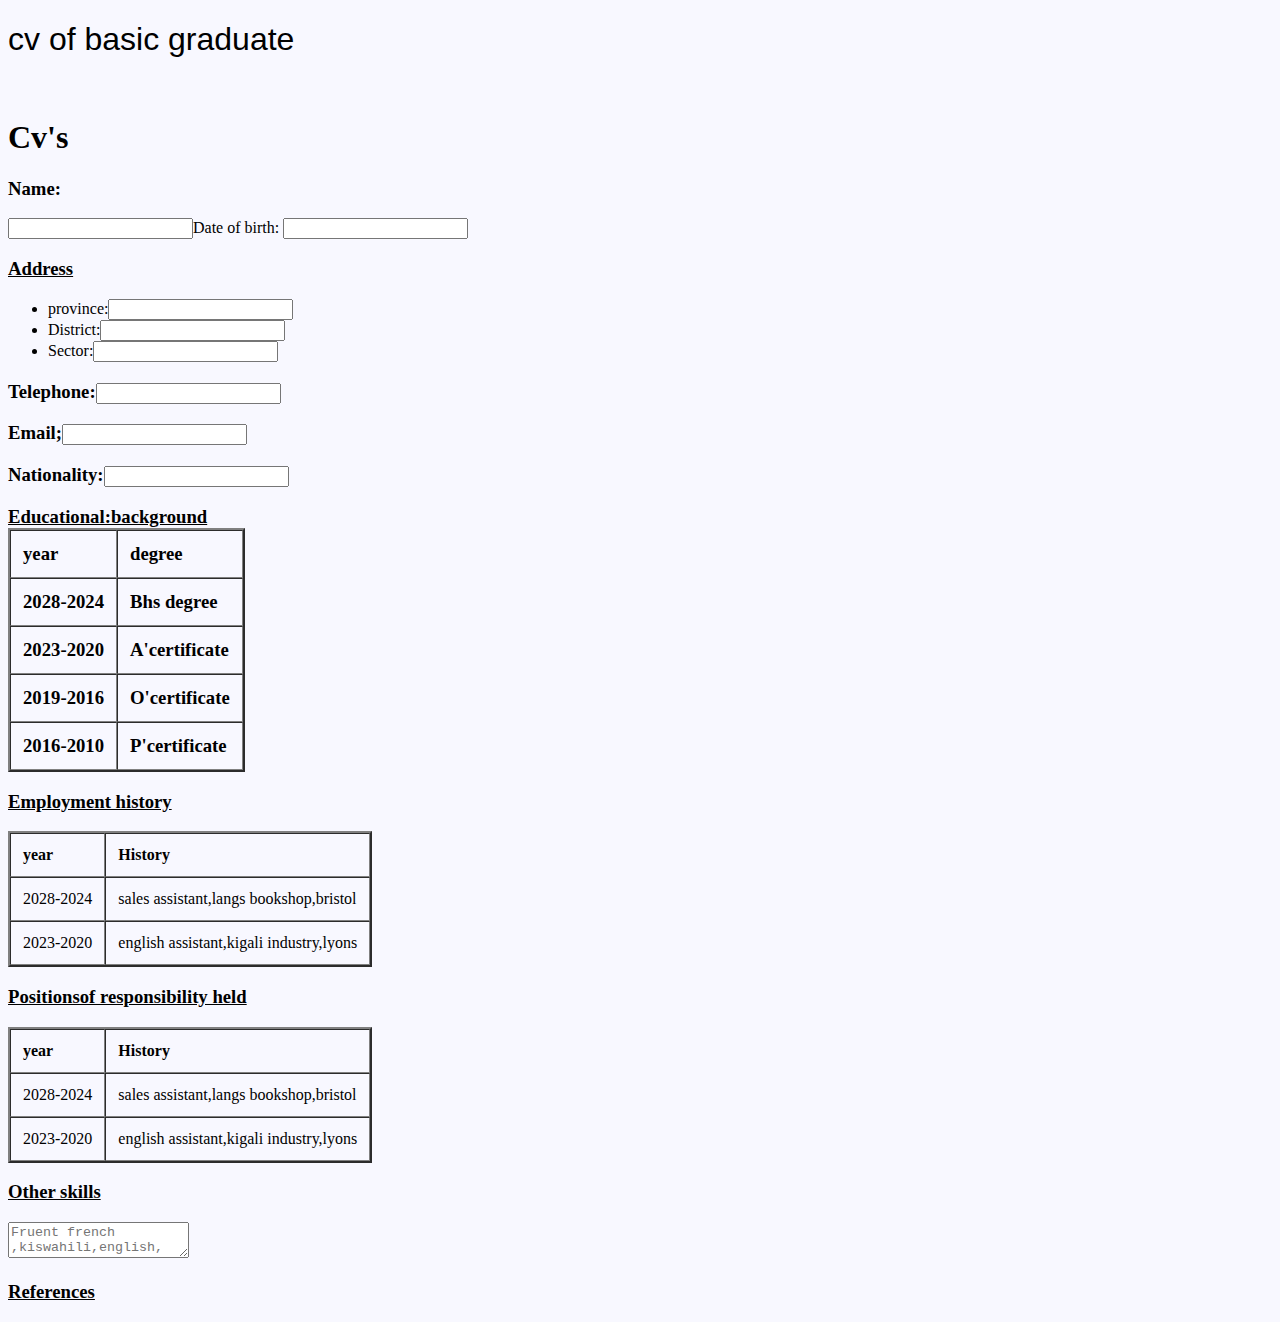
<file: jadofils/cv.html>
<!DOCTYPE html>
<html>
<head>
	<meta charset="utf-8">
	<meta name="viewport" content="width=device-width, initial-scale=1">
	<title></title>
</head>
<style type="text/css">
			.body{

				background-color: ghostwhite;
				text-align: left;
			}
			.h1{
				font-family: sans-serif;
				font-size-: 35px;
font-weight: 200;
			}
			.h3{
				font-family: sans-serif;
				font-size-: 35px;
font-weight: 200;
letter-spacing: 2.3px;

			}
			.h3 input:focus{
margin-top:none;
margin-left:none;
margin-right:none;


			}
		</style>


<body class="body">
<h1 class="h1">cv of basic graduate</h2>

<br>
<h1>Cv's</h1>
<h3>Name: </h3>
<input type="text" name="phone"
	
<h3>Date of birth:</h3>
<input type="text" name="phone" >
	
<h3><u>Address</u></h3>
	
<ul>
	<li>province:<input type="text" name="phone" ....</li>
		<li>District:<input type="text" name="phone" ....</li>
			<li>Sector:<input type="text" name="phone" ....</li>


</ul>
</h3>
<h3>Telephone:<input type="text" name="phone" ></h3>
<h3>Email;<input type="text" name="phone"h3>
<h3>Nationality:<input type="text" name="phone"h3>
<h3><u>Educational:background</u>
<table border="2px" cellpadding="12px" cellspacing="0px">
	<tr>
		<th>year</th>
		<th>degree</th>
	</tr>
	<tr>
		<td>2028-2024</td>
		<td>Bhs degree</td>
	</tr>
	<tr>
		<td>2023-2020</td>
		<td>A'certificate</td>
	</tr>
	<tr>
		<td>2019-2016</td>
		<td>O'certificate</td>
	</tr>
	<tr>
		<td>2016-2010</td>
		<td>P'certificate</td>
	</tr>
</table></h3>

<h3><u>Employment history</u></h3>
<table border="2px" cellpadding="12px" cellspacing="0px">
	<tr>
		<th>year</th>
		<th>History</th>
	</tr>
	<tr>
		<td>2028-2024</td>
		<td>sales assistant,langs bookshop,bristol</td>
	</tr>
	<tr>
		<td>2023-2020</td>
		<td>english assistant,kigali industry,lyons</td>
	</tr>
	</table>
<h3><u>Positionsof responsibility held</u></h3>
<table border="2px" cellpadding="12px" cellspacing="0px">
	<tr>
		<th>year</th>
		<th>History</th>
	</tr>
	<tr>
		<td>2028-2024</td>
		<td>sales assistant,langs bookshop,bristol</td>
	</tr>
	<tr>
		<td>2023-2020</td>
		<td>english assistant,kigali industry,lyons</td>
	</tr>
	</table>
<h3><u>Other skills</u></h3>
<p><textarea name="phone" placeholder="Fruent french ,kiswahili,english, and german<br>
extensive knowledge of ms word,excel,access"></textarea></p>
<h3><u>References</u></h3>
</body>
</html>
</file>
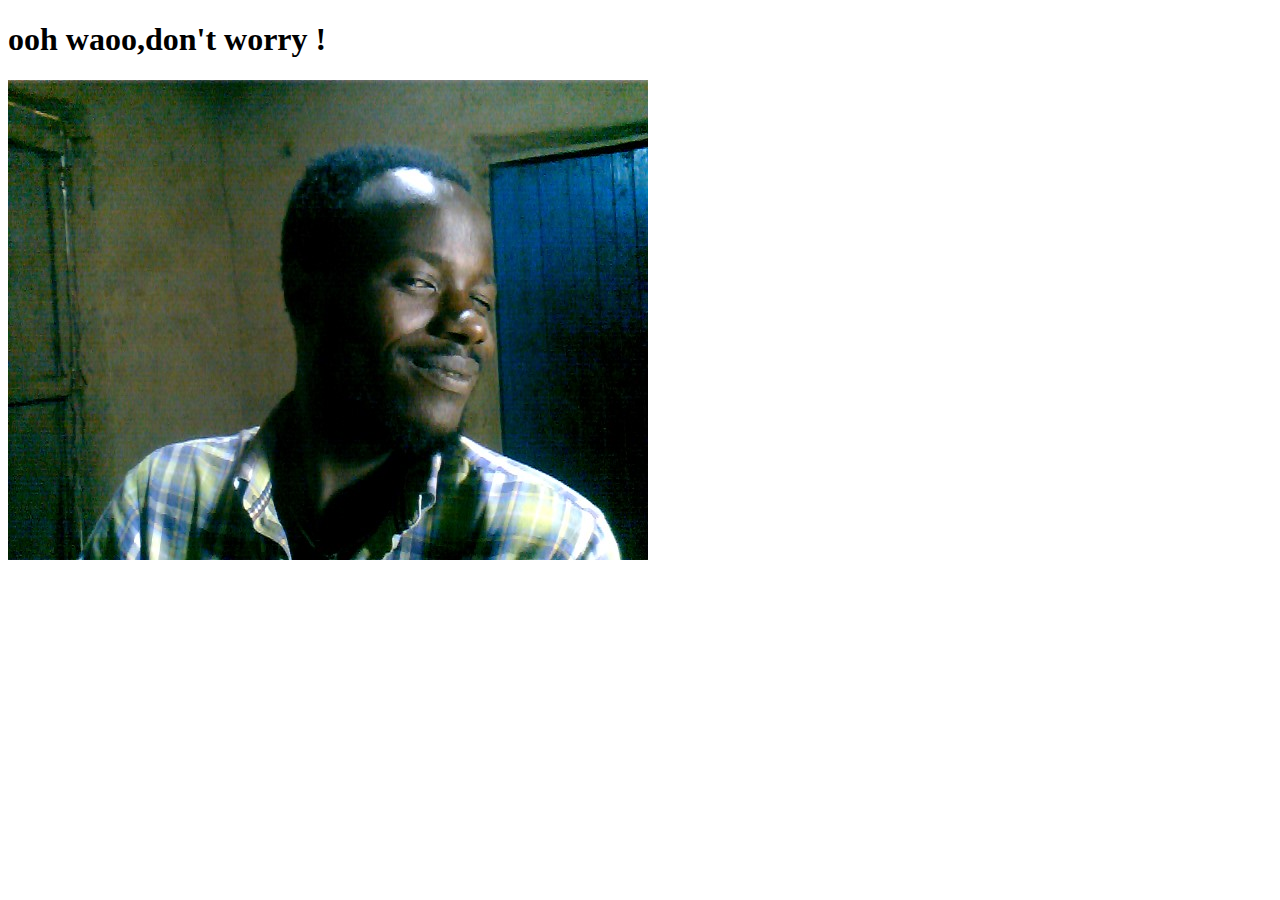
<file: jadofils/disp.html>
<!DOCTYPE html>
<html>
<head>
	<meta charset="utf-8">
	<meta name="viewport" content="width=device-width, initial-scale=1">
	<title></title>
</head>
<body>
	
<h1>ooh waoo,don't worry	!</h1>
<img src="photo4.jpg" onmouseover="changesize()"  id="photo"  onmouseout="reduceimage()">

</body>
</html>
</file>
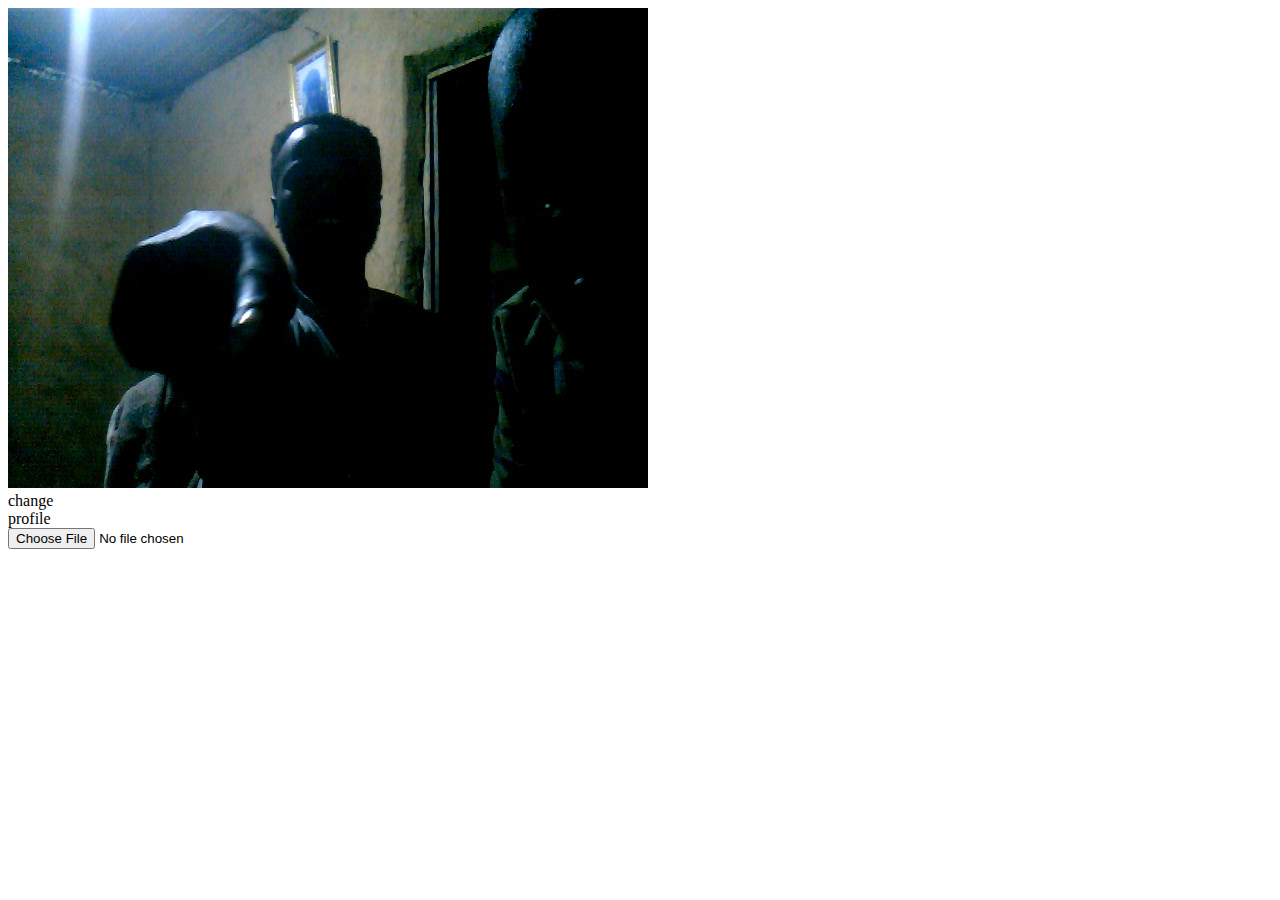
<file: jadofils/image.html>
<!DOCTYPE html>
<html lang="en">
<head>
    <meta charset="UTF-8">
    <meta http-equiv="X-UA-Compatible" content="IE=edge">
    <meta name="viewport" content="width=device-width, initial-scale=1.0">
    <title>
        
    </title>
    <style>
        .lebel{
width: 50px;
display:block;
color:black;
background:white;
padding: 12px auto;

}
       </style>
</head>
<body>
    <div>
        <img src="photo2.jpg"><br>
        <label for="input-file" class="lebel"> change profile</lebel>
 <input type="file" accept="image/jpeg image/jpg image/png" id="profile" class>
 <div>
     
</body>
</html>
</file>
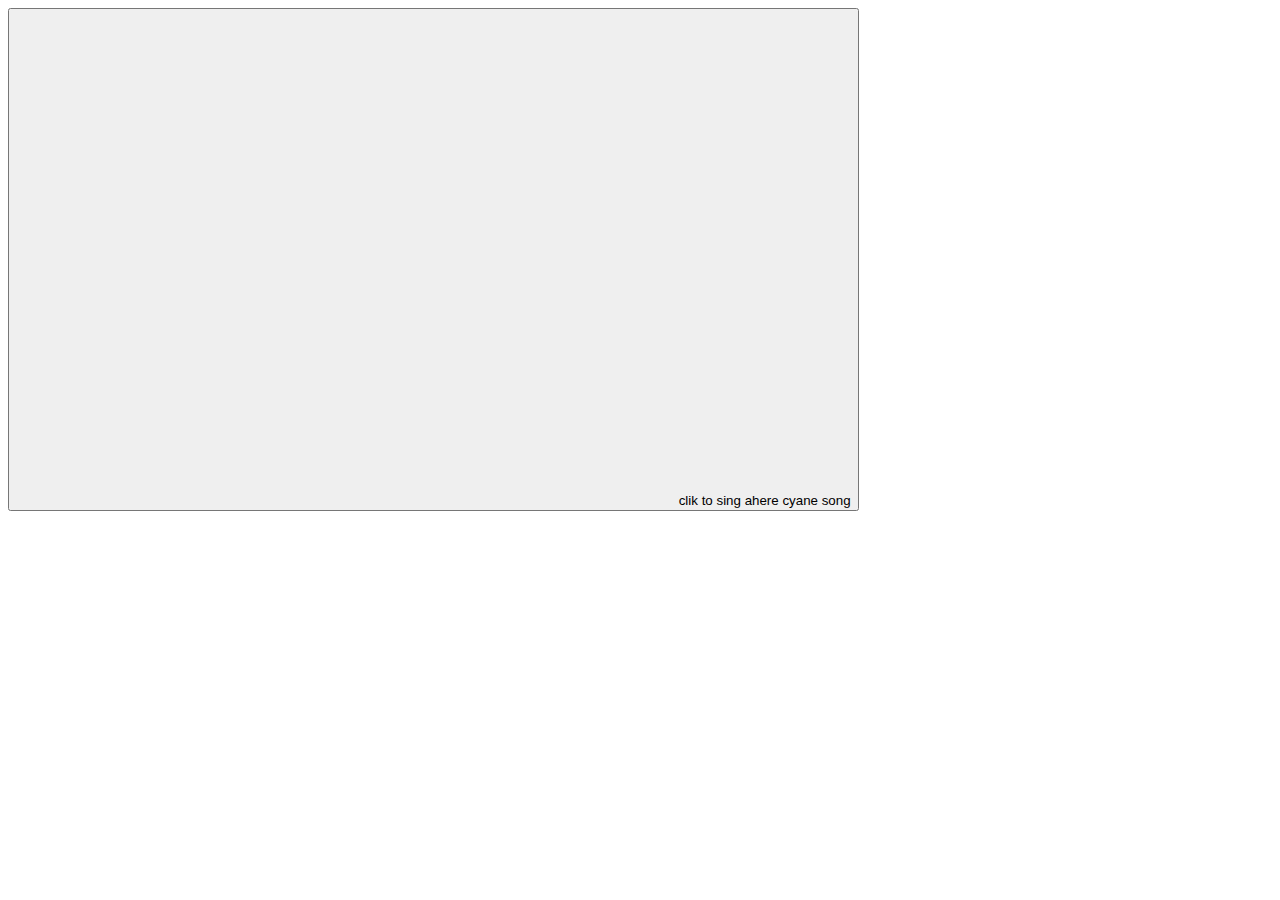
<file: jadofils/indirimbo.html>
<!DOCTYPE html>
<html>
<head>
	<meta charset="utf-8">
	<meta name="viewport" content="width=device-width, initial-scale=1">
	<title></title>
</head>
<body>
	<button>

<iframe width="659" height="494" src="https://www.youtube.com/embed/6Sq1Vnnxbd8" title="Ninjiye ahera by Aime UWIMANA" frameborder="0" allow="accelerometer; autoplay; clipboard-write; encrypted-media; gyroscope; picture-in-picture; web-share" allowfullscreen></iframe>


	clik to sing ahere cyane song</button>

</body>
</html>
</file>
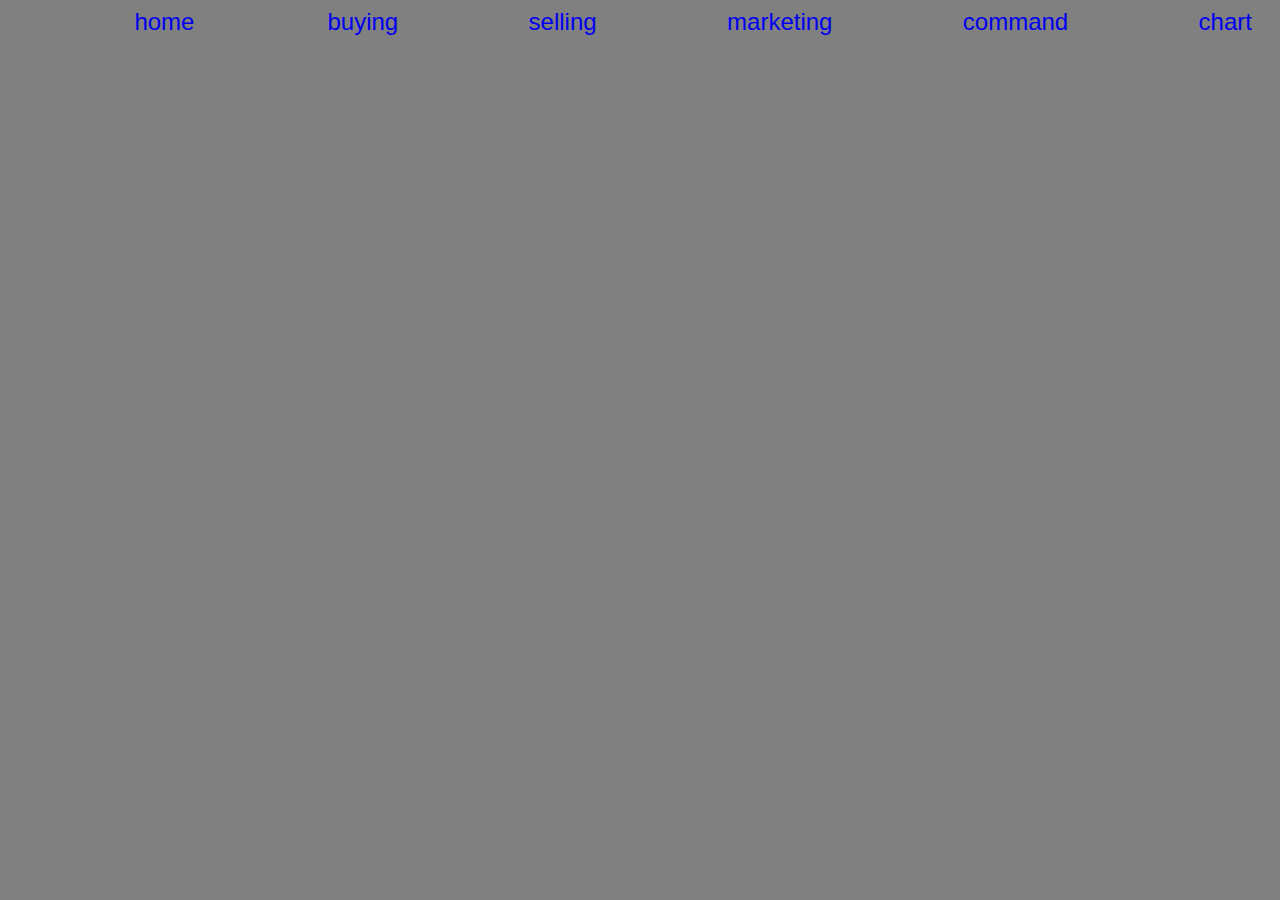
<file: jadofils/reg.html>
<!DOCTYPE html>
<html>
<head>
	<meta charset="utf-8">
	<meta name="viewport" content="width=device-width, initial-scale=1">
	<title></title>
	<link rel="stylesheet" type="text/css" href="regcss.css">
</head>
<body class="header">
	<div class="head">
<a href="registration.php" target="disp" >home </a> 
<a href="buying">buying</a> 
<a href="selling.php" target="_parent">selling</a>

<a href="marketing">marketing</a>
<a href="command">command</a>

<a href="chart">chart</a>
</div>

</html>
</file>
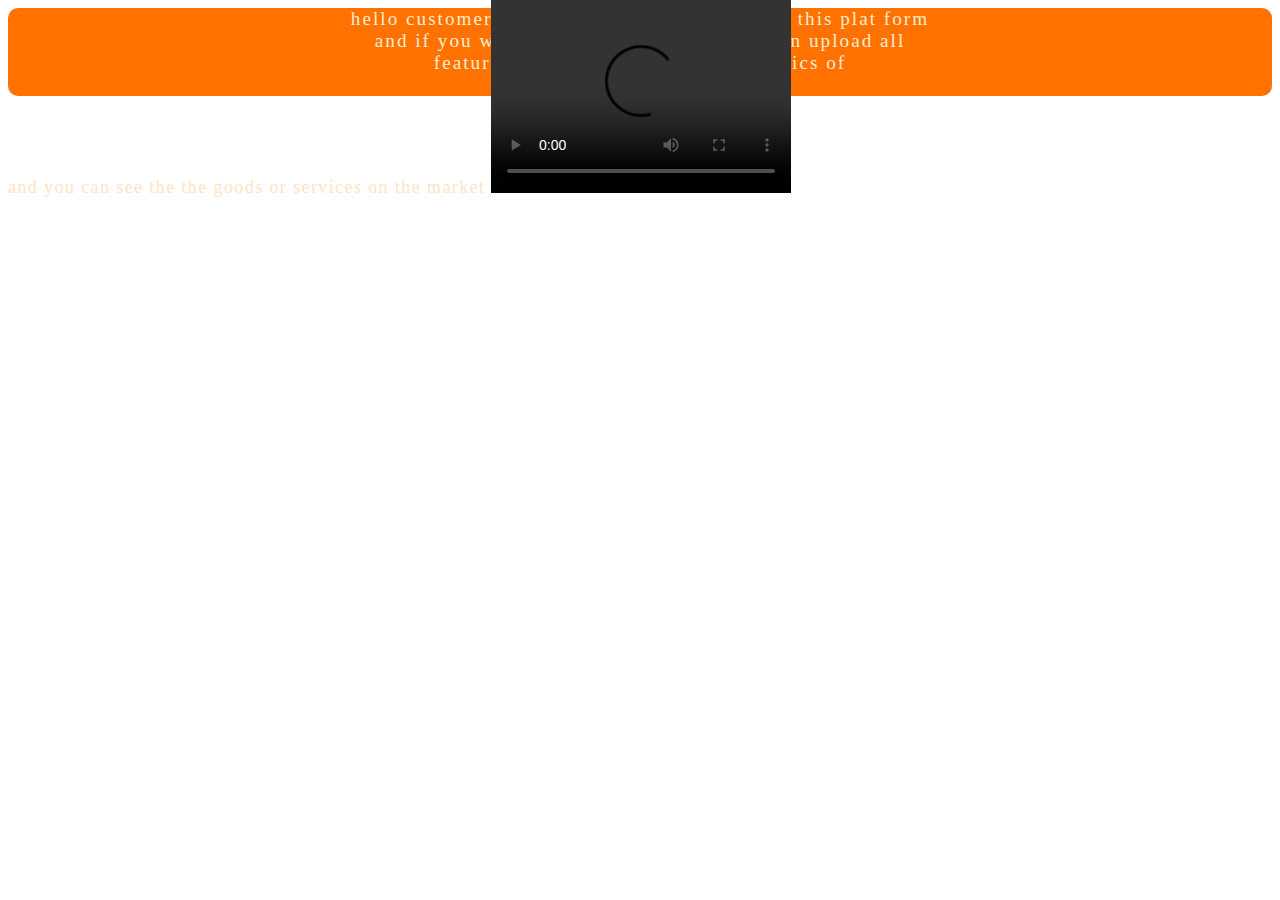
<file: jadofils/selling.html>
<?php
include("connection.php");
include("sellingphp.php");
?>


<!DOCTYPE html>
<html lang="en">
<head>
    <meta charset="UTF-8">
    <meta http-equiv="X-UA-Compatible" content="IE=edge">
    <meta name="viewport" content="width=device-width, initial-scale=1.0">
    <title>selling form</title>
    <link rel="stylesheet" href="selling.css">

</head>
<body class="body">
    <section class="section">
        hello customers? you can buy or sell througth this plat form<br>
        and if you want to sell your product you can upload all <br>
        features according to the characteristics of <br>
        your item.
    </section>
       <div class="details"><nav>

        you can ask yourself why you need to signup ti this form? or why iam <br>
        doing this??Not be hestate, becouse you should register your self <br>
        inorder to forbide to lose your item or<br>
        avoid difference circumstances through this platform.and <br>
        you requested to describe well becouse of finding the customer from in<br>
        this source,in case you can chat with the buyer if you are<br>
        still negotiating to the price or to another things<br>
        </details>
       <form class="form" action="" method="POST">
       <details>

<label for="name">Full Names</label><br>
<input class="input"type="text" name="name" placeholder="seller names"><br>
<label for="email">Email</label><br>
<input class="input" type="email" name="email" placeholder="seller@goagle.com"><br>
<label for="address">Address</label><br>
<input class="input" type="text" name="address" placeholder="seller address"><br>
<label for="mobile">Mobile phones</label><br>
<input class="input" type="mobile" name="mobile" placeholder="seller number"><br>
<label for="password">Password</label><br>
<input class="input" type="password" name="password" placeholder="seller password"><br>
<label  for="passwordrepeat">Repeat password</label><br>
<input class="input" type="password" name="passwordrepeat" placeholder="seller repeat password">
<br>  
<button class="button" name="button">confirm</button>
<button class="button1"name="button">Update</button>

</form>
</nav>
</div>
</details>
<article class="article">
<!--<h2>upload your product details here.</h2>
<label for="name">Product name</label><br>
<input type="text" name="pro_names" placeholder="product name"><br>
<label for="no">Product number</label><br>
<input type="text" name="pro_no" placeholder="product number"><br>
<label for="type">Product type</label><br>
<input type="text" name="type" placeholder="product type"><br>
<label for="price">Product price</label><br>
<input type="text" name="price" placeholder="product price"><br>
<label for="comment">Product description</label><br>

<textarea  class="txtarea">text a description</textarea><br>
<label for="file">Product Image</label><br>
<input type="file" name="image" ><br>
<button name="button">Send</button>
<button name="button">Reset</button>


-->


</article>
<footer class="footer">
    follow us on:<br>
    and you can see the the goods or services on the market

<video width="300" height="200" controls autoplay>
    <source src="E:\computer tutorials\protocals.mp4" type="video/ogg"/>
    </footer>

</body>
</html>
</file>
<file: jadofils/regcss.css>
.header{
	background-color:grey;


}
.head a{
	margin-left: 10%;
	text-decoration: none;
	font-family: sans-serif;
	font-size: x-large;
	font-weight: 200;
}
.head a:hover {
	background-color: black;
	border-radius: 8px;
color: yellow;
}
</file>
<file: jadofils/selling.css>
.body{
    background-color:white;
}

.section{
    font-size: larger;
    font-weight: 15px;
    color:blanchedalmond;
    background-color: #ff7200;
    letter-spacing: 2px;
    font-family: Georgia, 'Times New Roman', Times, serif;
    border-radius: 10px;
    text-align: center;
}

 .details{

    font-size: larger;
    font-weight: 15px;
    color:black;
    background-color:white;
    letter-spacing: 2px;
font-family: sans-serif;   
 border-radius: 10px;
    text-align: left;
    margin-top: -300px;
    margin-left: 2%;
 }
 .form{
   width:"50px";
   background-color: blue;
   text-align: left;
   border-radius: 10px;
   margin-right: 50px;
   margin-left: 50px;
 }
 .input{
   background-color: black;
   text-align: left;
   color: white;
   letter-spacing: 2.6px;
   font-family: cursive;
   font-weight: 40px;
   font-size: x-large;
   border-radius: 8px;
   border: indianred outset;

}
.input:hover{
   text-decoration: none;
   border: dashed;
cursor:!important ;

}
.input:focus{
   outline: double;
   border-bottom: none;
   border-top: none;
   border-right: none;
   border-left: none;
}


.button{
   background-color: black;
   text-align: left;
   color: white;
   letter-spacing: 2.6px;
   font-family: cursive;
   font-weight: 40px;
   font-size: x-large;
   text-decoration: none;
   border-radius: 8px;


}
.button:hover{
   text-decoration: none;
cursor:progress ;


}
.button a{
               text-decoration: none;


}
.article{
   background-color: azure;
   color: black;
   border: solid;
   flex: 1;
   width:60%;
   float: right;
}
.article  input{
   background-color: black;
   text-align: left;
   color: white;
   letter-spacing: 2.6px;
   font-family: cursive;
   font-weight: 40px;
   font-size: x-large;
   border-radius: 8px;
   border: indianred outset;

}
.input:hover{
   text-decoration: none;
   border: dashed;
cursor:!important ;

}
.input:focus{
   outline: double;
   border-bottom: none;
   border-top: none;
   border-right: none;
   border-left: none;
}
.txtarea{
   background-color: black;
   text-align: left;
   color: white;
   letter-spacing: 2.6px;
   font-family: cursive;
   font-weight: 40px;
   font-size: x-large;
   text-decoration: none;
   border-radius: 8px;
}

.article button{
   background-color: black;
   text-align: left;
   color: white;
   letter-spacing: 2.6px;
   font-family: cursive;
   font-weight: 40px;
   font-size: x-large;
   text-decoration: none;
   border-radius: 8px;


}
.button:hover{
   text-decoration: none;
cursor:progress ;


}
.button a{
               text-decoration: none;


}
.footer{
   color:bisque;
   font-size: large;
   font-weight: 10px;
   font-family: 'Times New Roman', Times, serif;
   letter-spacing: 1.4px;
}
</file>
